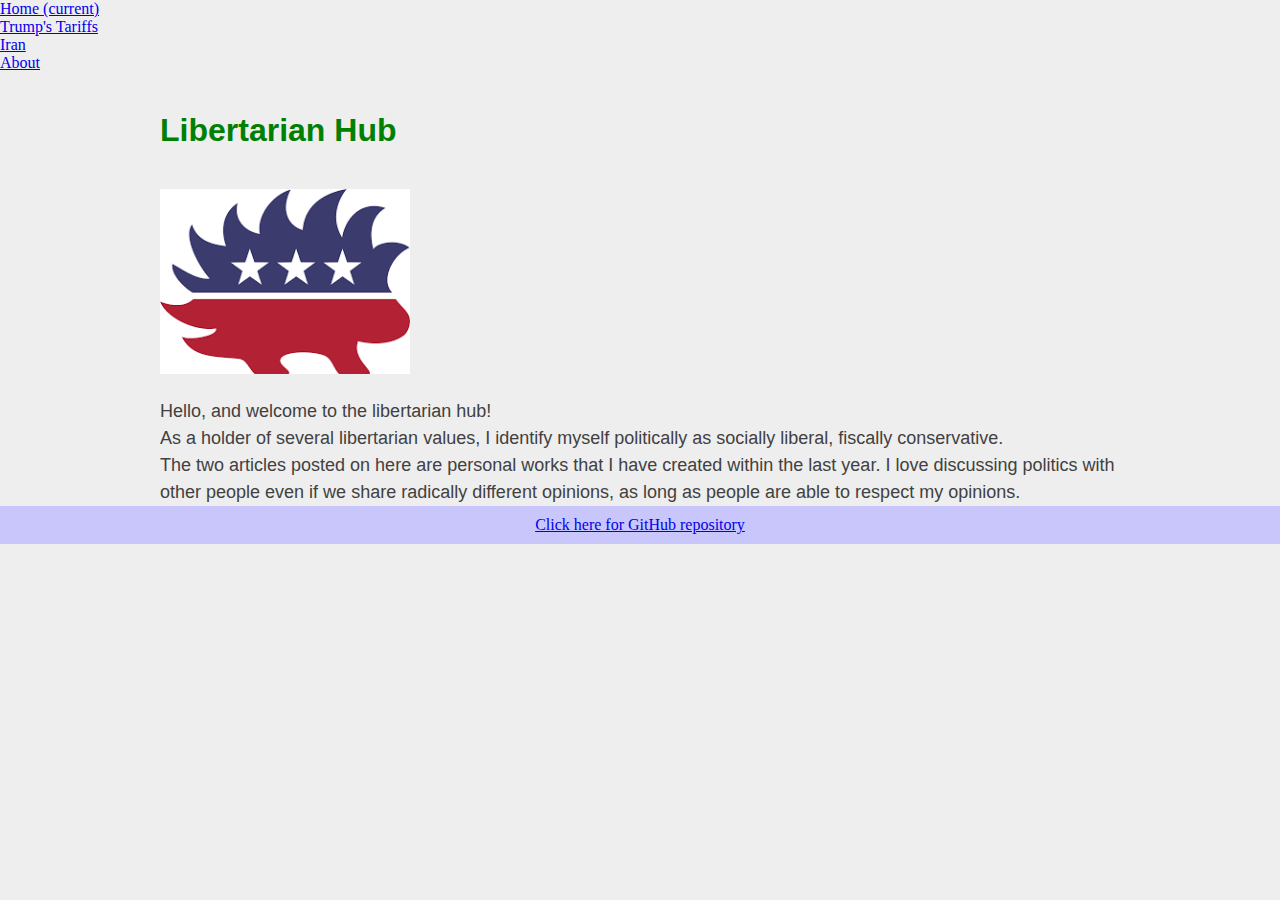
<file: index.html>
<!DOCTYPE html>
<html lang='en'>

<head>
  <meta charset='UTF-8'>
  <meta name="viewport" content="width=device-width, initial-scale=1, shrink-to-fit=no">
  <title>Creative-home</title>
  <link rel="stylesheet" href="https://stackpath.bootstrapcdn.com/bootstrap/4.1.3/css/bootstrap.min.css" integrity="sha384-MCw98/SFnGE8fJT3GXwEOngsV7Zt27NXFoaoApmYm81iuXoPkFOJwJ8ERdknLPMO" crossorigin="anonymous">
  <link rel='stylesheet' href='styles.css'>
</head>

<body>
  <!-- navbar -->
  <nav class="navbar navbar-expand-lg navbar-dark bg-dark">
    <div class="expand navbar-expand" id="navbarNav">
      <ul class="navbar-nav">
        <li class="nav-item active">
          <a class="nav-link" href="index.html">Home <span class="sr-only">(current)</span></a>
        </li>
        <li class="nav-item">
          <a class="nav-link" href="trump.html">Trump's Tariffs</a>
        </li>
        <li class="nav-item">
          <a class="nav-link" href="iran.html">Iran</a>
        </li>
        <li class="nav-item">
          <a class="nav-link" href="about.html">About</a>
        </li>
      </ul>
    </div>
  </nav>

  <div class='page'>
    <div class='container'>
      <h1>Libertarian Hub</h1>
    </div>

    <div class="container">
      <div class='image'>
        <img src="images/libertarian.png" alt="a picture of the libertarian party election symbol">
      </div>
    </div>

    <div class='container paragraph'>
      <p class='standard'>Hello, and welcome to the libertarian hub!</p>
    </div>
    <div class='container paragraph'>
      <p class='standard'>As a holder of several libertarian values, I identify myself
        politically as socially liberal, fiscally conservative.</p>
    </div>
    <div class='container paragraph'>
      <p class='standard'>The two articles posted on here are personal works that I have
        created within the last year. I love discussing politics with other people
        even if we share radically different opinions, as long as people are able
        to respect my opinions.</p>
    </div>
  </div>

  <div class='footer'>
    <div class='footer-item'>
      <a href='https://github.com/fallonkyle/creativeproject1.git'>Click here for GitHub repository</a>
    </div>
  </div>

  <script src="https://code.jquery.com/jquery-3.3.1.slim.min.js" integrity="sha384-q8i/X+965DzO0rT7abK41JStQIAqVgRVzpbzo5smXKp4YfRvH+8abtTE1Pi6jizo" crossorigin="anonymous"></script>
  <script src="https://cdnjs.cloudflare.com/ajax/libs/popper.js/1.14.3/umd/popper.min.js" integrity="sha384-ZMP7rVo3mIykV+2+9J3UJ46jBk0WLaUAdn689aCwoqbBJiSnjAK/l8WvCWPIPm49" crossorigin="anonymous"></script>
  <script src="https://stackpath.bootstrapcdn.com/bootstrap/4.1.3/js/bootstrap.min.js" integrity="sha384-ChfqqxuZUCnJSK3+MXmPNIyE6ZbWh2IMqE241rYiqJxyMiZ6OW/JmZQ5stwEULTy" crossorigin="anonymous"></script>
</body>

</html>
</file>
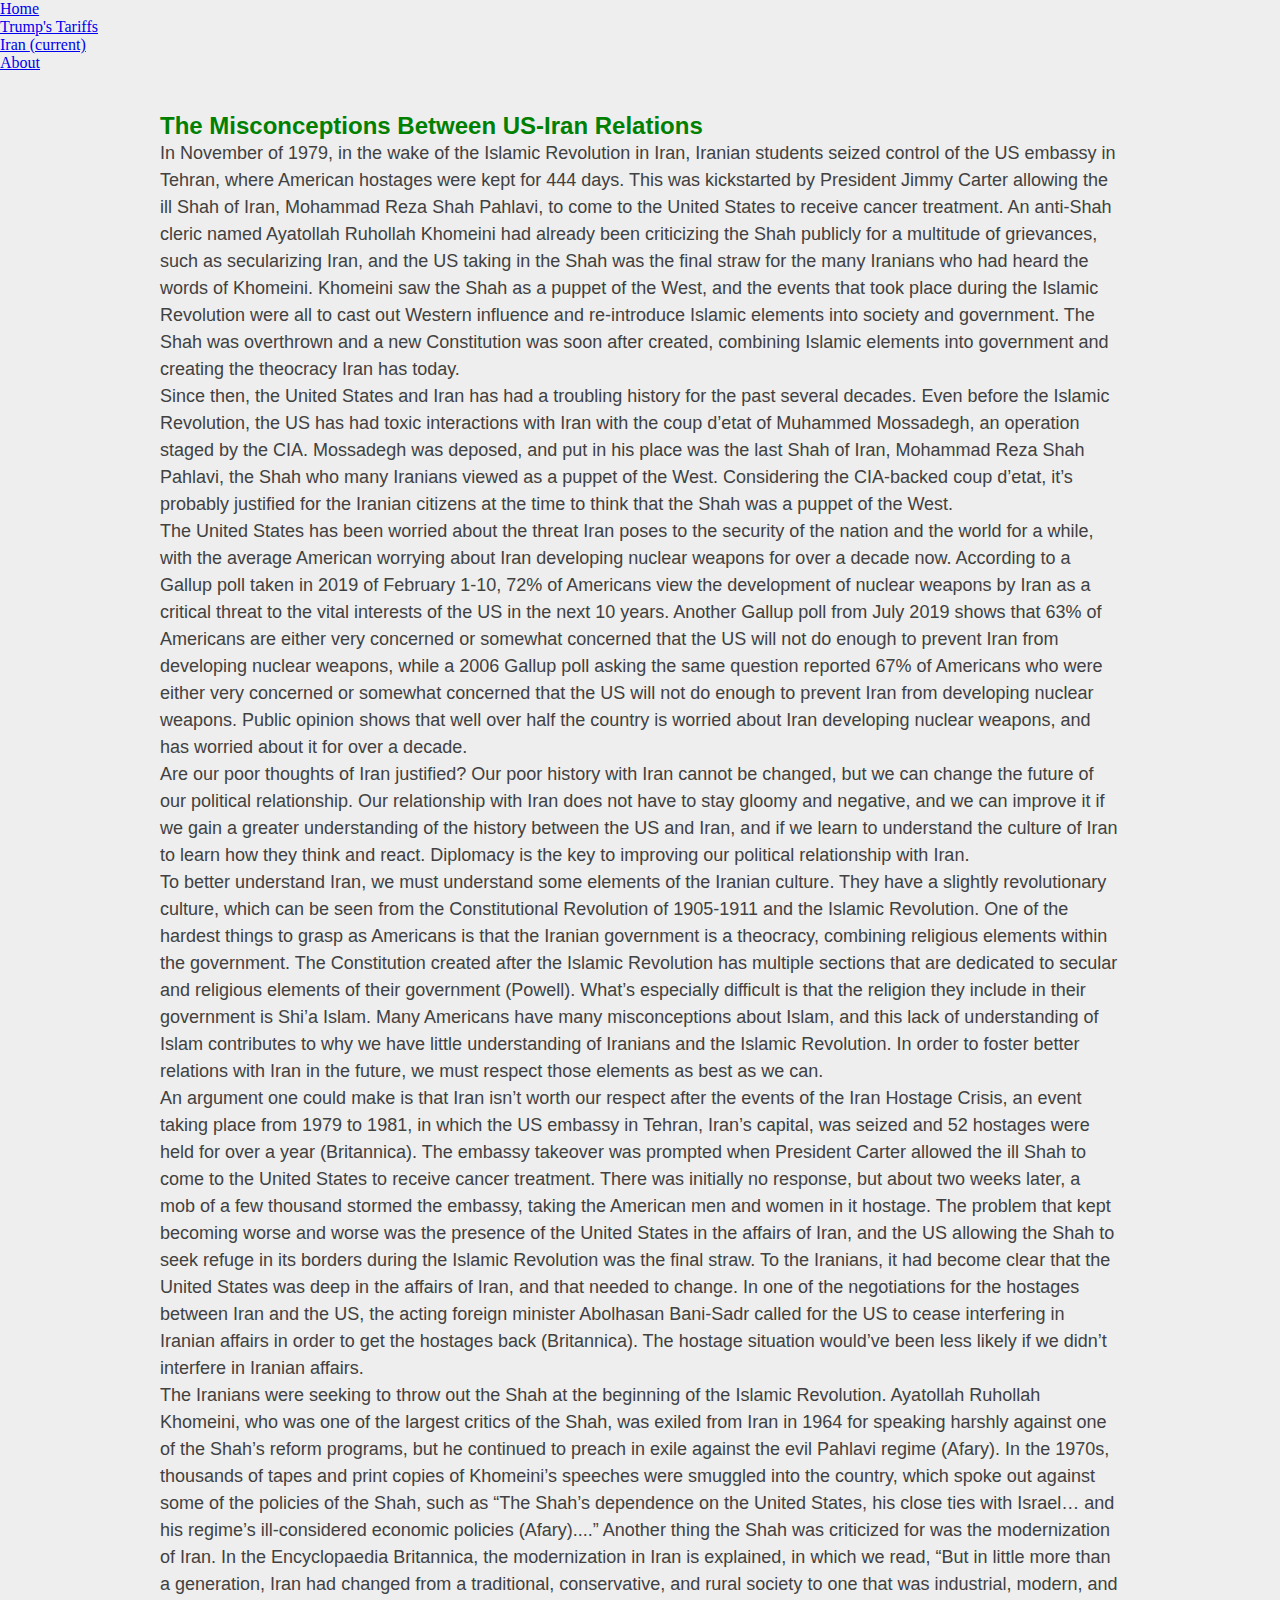
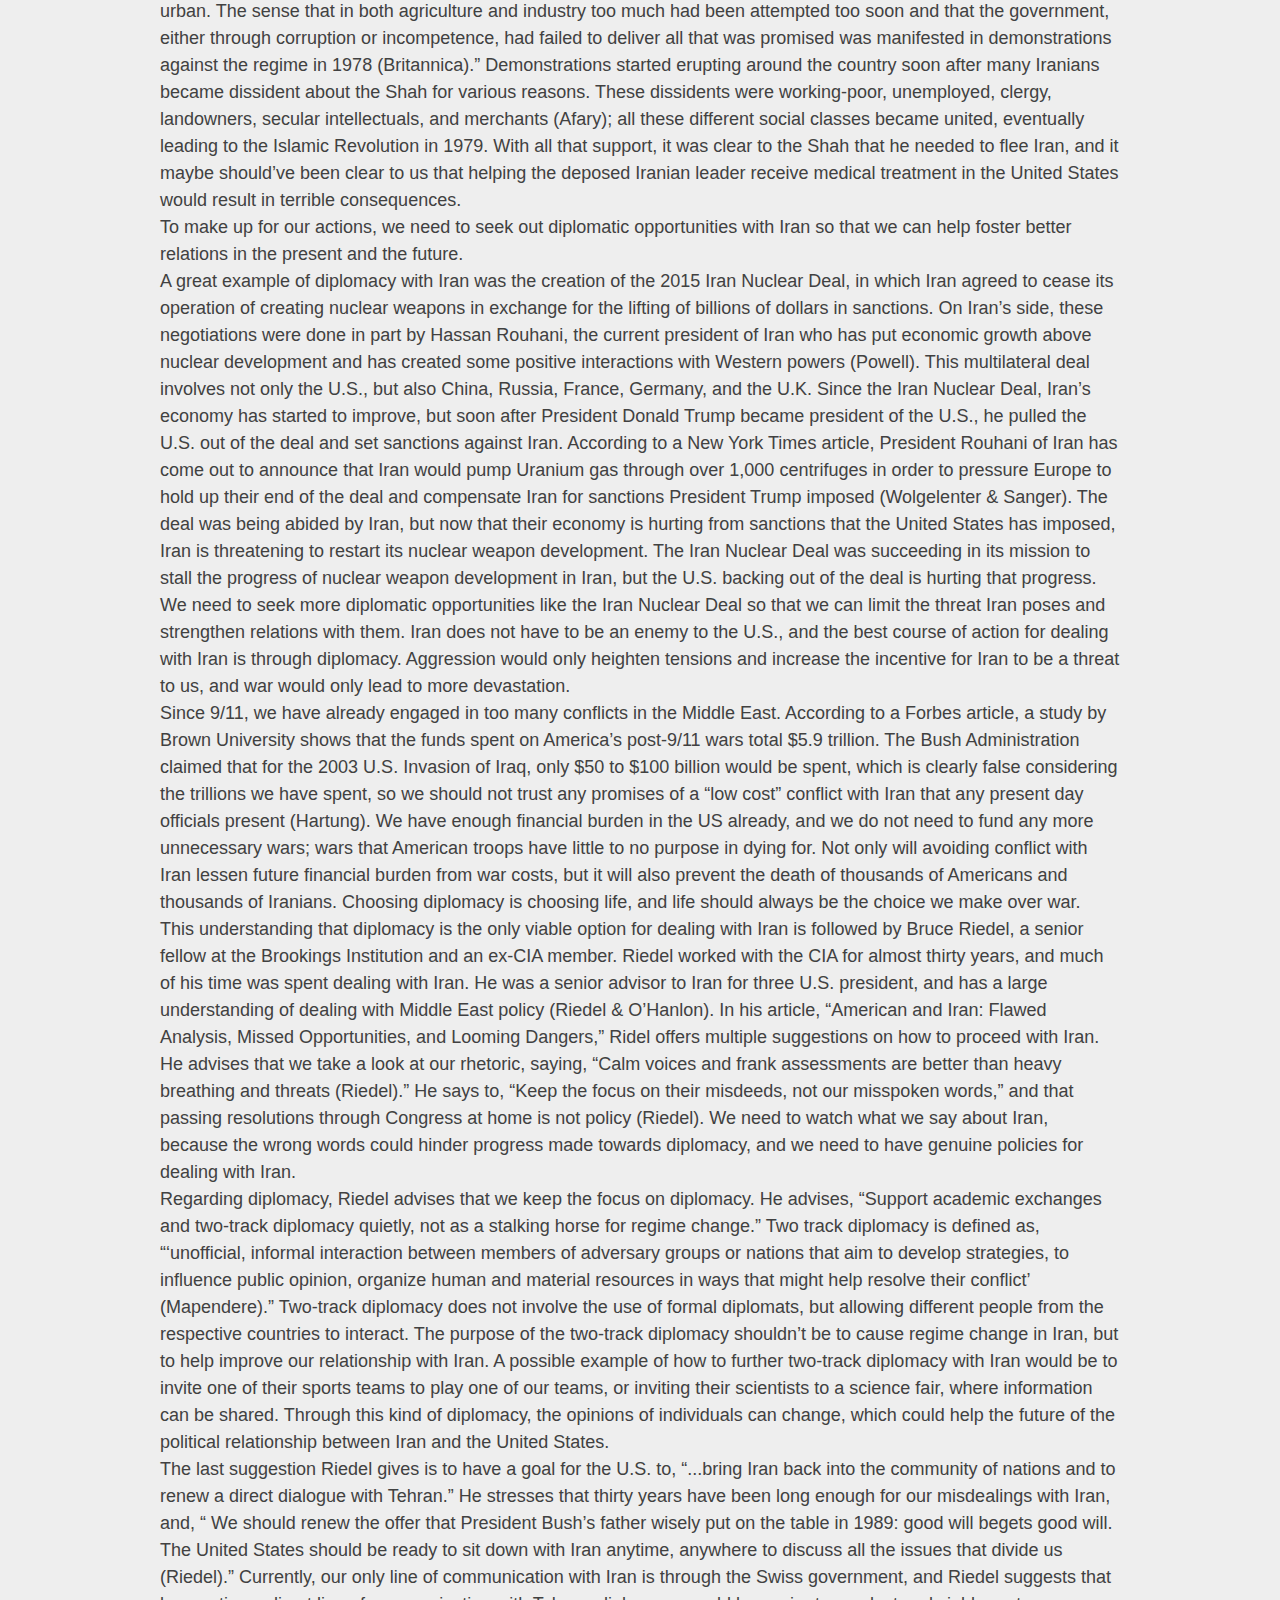
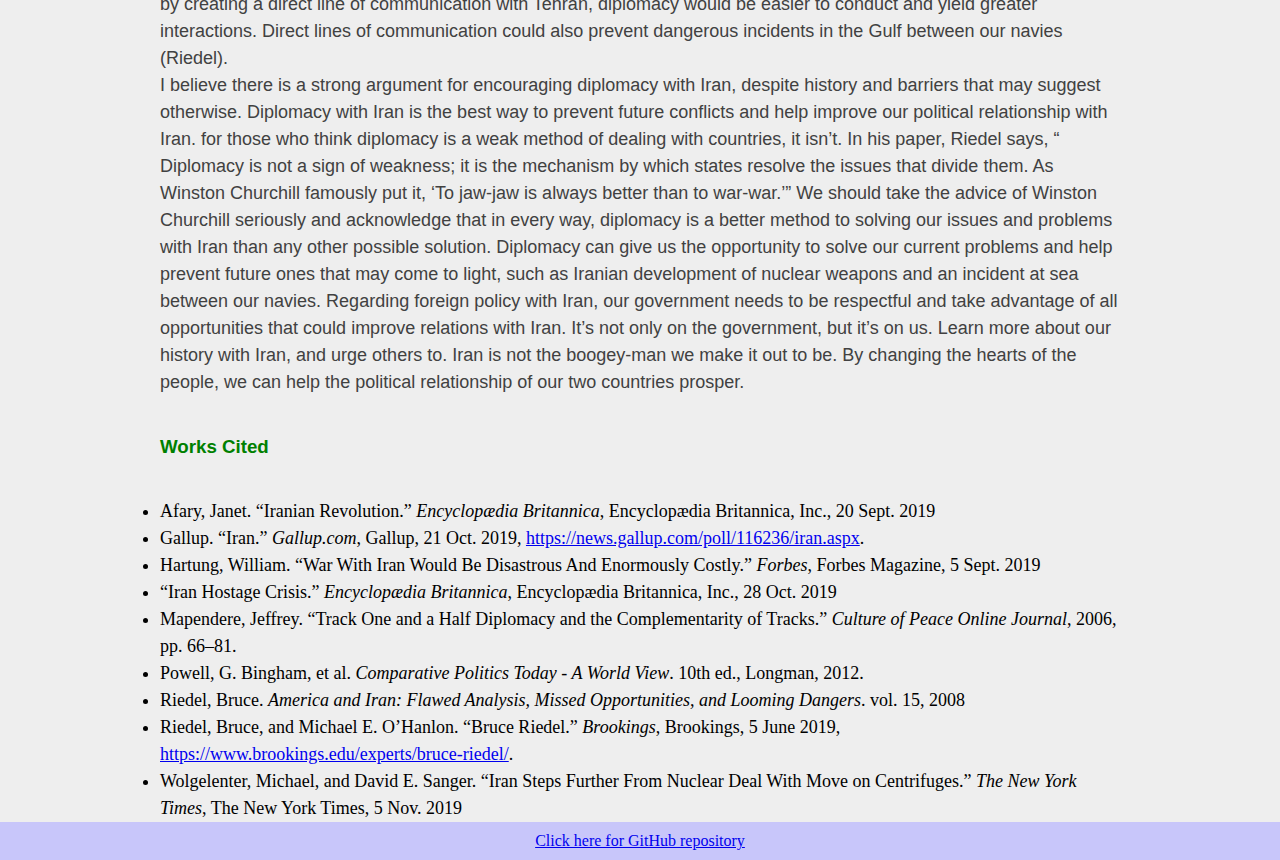
<file: iran.html>
<!DOCTYPE html>
<html lang='en'>

<head>
  <meta charset='UTF-8'>
  <meta name="viewport" content="width=device-width, initial-scale=1, shrink-to-fit=no">
  <title>Creative-iran</title>
  <link rel="stylesheet" href="https://stackpath.bootstrapcdn.com/bootstrap/4.1.3/css/bootstrap.min.css" integrity="sha384-MCw98/SFnGE8fJT3GXwEOngsV7Zt27NXFoaoApmYm81iuXoPkFOJwJ8ERdknLPMO" crossorigin="anonymous">
  <link rel='stylesheet' href='styles.css'>
</head>

<body>
  <!-- navbar -->
  <nav class="navbar navbar-expand-lg navbar-dark bg-dark">
    <div class="expand navbar-expand" id="navbarNav">
      <ul class="navbar-nav">
        <li class="nav-item">
          <a class="nav-link" href="index.html">Home</a>
        </li>
        <li class="nav-item">
          <a class="nav-link" href="trump.html">Trump's Tariffs</a>
        </li>
        <li class="nav-item active">
          <a class="nav-link" href="iran.html">Iran <span class="sr-only">(current)</span></a>
        </li>
        <li class="nav-item">
          <a class="nav-link" href="about.html">About</a>
        </li>
      </ul>
    </div>
  </nav>

  <div class='page'>
    <div class="container">
      <h2>The Misconceptions Between US-Iran Relations</h2>
    </div>

    <div class='container paragraph'>
      <p class='standard'>In November of 1979, in the wake of the Islamic Revolution in Iran, Iranian students seized control of the US embassy in Tehran, where American hostages were kept for 444 days. This was kickstarted by President Jimmy Carter
        allowing the ill Shah of Iran, Mohammad Reza Shah Pahlavi, to come to the United States to receive cancer treatment. An anti-Shah cleric named Ayatollah Ruhollah Khomeini had already been criticizing the Shah publicly for a multitude of
        grievances, such as secularizing Iran, and the US taking in the Shah was the final straw for the many Iranians who had heard the words of Khomeini. Khomeini saw the Shah as a puppet of the West, and the events that took place during the
        Islamic Revolution were all to cast out Western influence and re-introduce Islamic elements into society and government. The Shah was overthrown and a new Constitution was soon after created, combining Islamic elements into government and
        creating the theocracy Iran has today.</p>
    </div>
    <div class='container paragraph'>
      <p class='standard'>Since then, the United States and Iran has had a troubling history for the past several decades. Even before the Islamic Revolution, the US has had toxic interactions with Iran with the coup d’etat of Muhammed Mossadegh, an
        operation staged by the CIA. Mossadegh was deposed, and put in his place was the last Shah of Iran, Mohammad Reza Shah Pahlavi, the Shah who many Iranians viewed as a puppet of the West. Considering the CIA-backed coup d’etat, it’s probably
        justified for the Iranian citizens at the time to think that the Shah was a puppet of the West.</p>
    </div>
    <div class='container paragraph'>
      <p class='standard'>The United States has been worried about the threat Iran poses to the security of the nation and the world for a while, with the average American worrying about Iran developing nuclear weapons for over a decade now.
        According to a Gallup poll taken in 2019 of February 1-10, 72% of Americans view the development of nuclear weapons by Iran as a critical threat to the vital interests of the US in the next 10 years. Another Gallup poll from July 2019 shows
        that 63% of Americans are either very concerned or somewhat concerned that the US will not do enough to prevent Iran from developing nuclear weapons, while a 2006 Gallup poll asking the same question reported 67% of Americans who were either
        very concerned or somewhat concerned that the US will not do enough to prevent Iran from developing nuclear weapons. Public opinion shows that well over half the country is worried about Iran developing nuclear weapons, and has worried about
        it for over a decade.</p>
    </div>
    <div class='container paragraph'>
      <p class='standard'>Are our poor thoughts of Iran justified? Our poor history with Iran cannot be changed, but we can change the future of our political relationship. Our relationship with Iran does not have to stay gloomy and negative, and we
        can improve it if we gain a greater understanding of the history between the US and Iran, and if we learn to understand the culture of Iran to learn how they think and react. Diplomacy is the key to improving our political relationship with
        Iran.</p>
    </div>
    <div class='container paragraph'>
      <p class='standard'>To better understand Iran, we must understand some elements of the Iranian culture. They have a slightly revolutionary culture, which can be seen from the Constitutional Revolution of 1905-1911 and the Islamic Revolution.
        One of the hardest things to grasp as Americans is that the Iranian government is a theocracy, combining religious elements within the government. The Constitution created after the Islamic Revolution has multiple sections that are dedicated
        to secular and religious elements of their government (Powell). What’s especially difficult is that the religion they include in their government is Shi’a Islam. Many Americans have many misconceptions about Islam, and this lack of
        understanding of Islam contributes to why we have little understanding of Iranians and the Islamic Revolution. In order to foster better relations with Iran in the future, we must respect those elements as best as we can.</p>
    </div>
    <div class='container paragraph'>
      <p class='standard'>An argument one could make is that Iran isn’t worth our respect after the events of the Iran Hostage Crisis, an event taking place from 1979 to 1981, in which the US embassy in Tehran, Iran’s capital, was seized and 52
        hostages were held for over a year (Britannica). The embassy takeover was prompted when President Carter allowed the ill Shah to come to the United States to receive cancer treatment. There was initially no response, but about two weeks
        later, a mob of a few thousand stormed the embassy, taking the American men and women in it hostage. The problem that kept becoming worse and worse was the presence of the United States in the affairs of Iran, and the US allowing the Shah to
        seek refuge in its borders during the Islamic Revolution was the final straw. To the Iranians, it had become clear that the United States was deep in the affairs of Iran, and that needed to change. In one of the negotiations for the hostages
        between Iran and the US, the acting foreign minister Abolhasan Bani-Sadr called for the US to cease interfering in Iranian affairs in order to get the hostages back (Britannica). The hostage situation would’ve been less likely if we didn’t
        interfere in Iranian affairs.</p>
    </div>
    <div class='container paragraph'>
      <p class='standard'>The Iranians were seeking to throw out the Shah at the beginning of the Islamic Revolution. Ayatollah Ruhollah Khomeini, who was one of the largest critics of the Shah, was exiled from Iran in 1964 for speaking harshly
        against one of the Shah’s reform programs, but he continued to preach in exile against the evil Pahlavi regime (Afary). In the 1970s, thousands of tapes and print copies of Khomeini’s speeches were smuggled into the country, which spoke out
        against some of the policies of the Shah, such as “The Shah’s dependence on the United States, his close ties with Israel… and his regime’s ill-considered economic policies (Afary)....” Another thing the Shah was criticized for was the
        modernization of Iran. In the Encyclopaedia Britannica, the modernization in Iran is explained, in which we read, “But in little more than a generation, Iran had changed from a traditional, conservative, and rural society to one that was
        industrial, modern, and urban. The sense that in both agriculture and industry too much had been attempted too soon and that the government, either through corruption or incompetence, had failed to deliver all that was promised was manifested
        in demonstrations against the regime in 1978 (Britannica).” Demonstrations started erupting around the country soon after many Iranians became dissident about the Shah for various reasons. These dissidents were working-poor, unemployed,
        clergy, landowners, secular intellectuals, and merchants (Afary); all these different social classes became united, eventually leading to the Islamic Revolution in 1979. With all that support, it was clear to the Shah that he needed to flee
        Iran, and it maybe should’ve been clear to us that helping the deposed Iranian leader receive medical treatment in the United States would result in terrible consequences.</p>
    </div>
    <div class='container paragraph'>
      <p class='standard'>To make up for our actions, we need to seek out diplomatic opportunities with Iran so that we can help foster better relations in the present and the future.</p>
    </div>
    <div class='container paragraph'>
      <p class='standard'>A great example of diplomacy with Iran was the creation of the 2015 Iran Nuclear Deal, in which Iran agreed to cease its operation of creating nuclear weapons in exchange for the lifting of billions of dollars in sanctions.
        On Iran’s side, these negotiations were done in part by Hassan Rouhani, the current president of Iran who has put economic growth above nuclear development and has created some positive interactions with Western powers (Powell). This
        multilateral deal involves not only the U.S., but also China, Russia, France, Germany, and the U.K. Since the Iran Nuclear Deal, Iran’s economy has started to improve, but soon after President Donald Trump became president of the U.S., he
        pulled the U.S. out of the deal and set sanctions against Iran. According to a New York Times article, President Rouhani of Iran has come out to announce that Iran would pump Uranium gas through over 1,000 centrifuges in order to pressure
        Europe to hold up their end of the deal and compensate Iran for sanctions President Trump imposed (Wolgelenter & Sanger). The deal was being abided by Iran, but now that their economy is hurting from sanctions that the United States has
        imposed, Iran is threatening to restart its nuclear weapon development. The Iran Nuclear Deal was succeeding in its mission to stall the progress of nuclear weapon development in Iran, but the U.S. backing out of the deal is hurting that
        progress.</p>
    </div>
    <div class='container paragraph'>
      <p class='standard'>We need to seek more diplomatic opportunities like the Iran Nuclear Deal so that we can limit the threat Iran poses and strengthen relations with them. Iran does not have to be an enemy to the U.S., and the best course of
        action for dealing with Iran is through diplomacy. Aggression would only heighten tensions and increase the incentive for Iran to be a threat to us, and war would only lead to more devastation.</p>
    </div>
    <div class='container paragraph'>
      <p class='standard'>Since 9/11, we have already engaged in too many conflicts in the Middle East. According to a Forbes article, a study by Brown University shows that the funds spent on America’s post-9/11 wars total $5.9 trillion. The Bush
        Administration claimed that for the 2003 U.S. Invasion of Iraq, only $50 to $100 billion would be spent, which is clearly false considering the trillions we have spent, so we should not trust any promises of a “low cost” conflict with Iran
        that any present day officials present (Hartung). We have enough financial burden in the US already, and we do not need to fund any more unnecessary wars; wars that American troops have little to no purpose in dying for. Not only will
        avoiding conflict with Iran lessen future financial burden from war costs, but it will also prevent the death of thousands of Americans and thousands of Iranians. Choosing diplomacy is choosing life, and life should always be the choice we
        make over war.</p>
    </div>
    <div class='container paragraph'>
      <p class='standard'>This understanding that diplomacy is the only viable option for dealing with Iran is followed by Bruce Riedel, a senior fellow at the Brookings Institution and an ex-CIA member. Riedel worked with the CIA for almost thirty
        years, and much of his time was spent dealing with Iran. He was a senior advisor to Iran for three U.S. president, and has a large understanding of dealing with Middle East policy (Riedel & O’Hanlon). In his article, “American and Iran:
        Flawed Analysis, Missed Opportunities, and Looming Dangers,” Ridel offers multiple suggestions on how to proceed with Iran.</p>
    </div>
    <div class='container paragraph'>
      <p class='standard'>He advises that we take a look at our rhetoric, saying, “Calm voices and frank assessments are better than heavy breathing and threats (Riedel).” He says to, “Keep the focus on their misdeeds, not our misspoken words,” and
        that passing resolutions through Congress at home is not policy (Riedel). We need to watch what we say about Iran, because the wrong words could hinder progress made towards diplomacy, and we need to have genuine policies for dealing with
        Iran.</p>
    </div>
    <div class='container paragraph'>
      <p class='standard'>Regarding diplomacy, Riedel advises that we keep the focus on diplomacy. He advises, “Support academic exchanges and two-track diplomacy quietly, not as a stalking horse for regime change.” Two track diplomacy is defined as,
        “‘unofficial, informal interaction between members of adversary groups or nations that aim to develop strategies, to influence public opinion, organize human and material resources in ways that might help resolve their conflict’ (Mapendere).”
        Two-track diplomacy does not involve the use of formal diplomats, but allowing different people from the respective countries to interact. The purpose of the two-track diplomacy shouldn’t be to cause regime change in Iran, but to help improve
        our relationship with Iran. A possible example of how to further two-track diplomacy with Iran would be to invite one of their sports teams to play one of our teams, or inviting their scientists to a science fair, where information can be
        shared. Through this kind of diplomacy, the opinions of individuals can change, which could help the future of the political relationship between Iran and the United States.</p>
    </div>
    <div class='container paragraph'>
      <p class='standard'>The last suggestion Riedel gives is to have a goal for the U.S. to, “...bring Iran back into the community of nations and to renew a direct dialogue with Tehran.” He stresses that thirty years have been long enough for our
        misdealings with Iran, and, “ We should renew the offer that President Bush’s father wisely put on the table in 1989: good will begets good will. The United States should be ready to sit down with Iran anytime, anywhere to discuss all the
        issues that divide us (Riedel).” Currently, our only line of communication with Iran is through the Swiss government, and Riedel suggests that by creating a direct line of communication with Tehran, diplomacy would be easier to conduct and
        yield greater interactions. Direct lines of communication could also prevent dangerous incidents in the Gulf between our navies (Riedel).</p>
    </div>
    <div class='container paragraph'>
      <p class='standard'>I believe there is a strong argument for encouraging diplomacy with Iran, despite history and barriers that may suggest otherwise. Diplomacy with Iran is the best way to prevent future conflicts and help improve our
        political relationship with Iran. for those who think diplomacy is a weak method of dealing with countries, it isn’t. In his paper, Riedel says, “ Diplomacy is not a sign of weakness; it is the mechanism by which states resolve the issues
        that divide them. As Winston Churchill famously put it, ‘To jaw-jaw is always better than to war-war.’” We should take the advice of Winston Churchill seriously and acknowledge that in every way, diplomacy is a better method to solving our
        issues and problems with Iran than any other possible solution. Diplomacy can give us the opportunity to solve our current problems and help prevent future ones that may come to light, such as Iranian development of nuclear weapons and an
        incident at sea between our navies. Regarding foreign policy with Iran, our government needs to be respectful and take advantage of all opportunities that could improve relations with Iran. It’s not only on the government, but it’s on us.
        Learn more about our history with Iran, and urge others to. Iran is not the boogey-man we make it out to be. By changing the hearts of the people, we can help the political relationship of our two countries prosper.</p>
    </div>

    <div class='container'>
      <h3>Works Cited</h3>
    </div>
    <div class='container'>
      <ul>
        <li class='standard'>Afary, Janet. “Iranian Revolution.” <em>Encyclopædia Britannica</em>, Encyclopædia Britannica, Inc., 20 Sept. 2019</li>
        <li class='standard'>Gallup. “Iran.” <em>Gallup.com</em>, Gallup, 21 Oct. 2019, <a href='https://news.gallup.com/poll/116236/iran.aspx'>https://news.gallup.com/poll/116236/iran.aspx</a>.</li>
        <li class='standard'>Hartung, William. “War With Iran Would Be Disastrous And Enormously Costly.” <em>Forbes</em>, Forbes Magazine, 5 Sept. 2019</li>
        <li class='standard'>“Iran Hostage Crisis.” <em>Encyclopædia Britannica</em>, Encyclopædia Britannica, Inc., 28 Oct. 2019</li>
        <li class='standard'>Mapendere, Jeffrey. “Track One and a Half Diplomacy and the Complementarity of Tracks.” <em>Culture of Peace Online Journal</em>, 2006, pp. 66–81.</li>
        <li class='standard'>Powell, G. Bingham, et al. <em>Comparative Politics Today - A World View</em>. 10th ed., Longman, 2012.</li>
        <li class='standard'>Riedel, Bruce. <em>America and Iran: Flawed Analysis, Missed Opportunities, and Looming Dangers</em>. vol. 15, 2008</li>
        <li class='standard'>Riedel, Bruce, and Michael E. O’Hanlon. “Bruce Riedel.” <em>Brookings</em>, Brookings, 5 June 2019, <a href='https://www.brookings.edu/experts/bruce-riedel/'>https://www.brookings.edu/experts/bruce-riedel/</a>.</li>
        <li class='standard'>Wolgelenter, Michael, and David E. Sanger. “Iran Steps Further From Nuclear Deal With Move on Centrifuges.” <em>The New York Times</em>, The New York Times, 5 Nov. 2019</li>
      </ul>
    </div>
  </div>

  <div class='footer'>
    <div class='footer-item'>
      <a href='https://github.com/fallonkyle/creativeproject1.git'>Click here for GitHub repository</a>
    </div>
  </div>

  <script src="https://code.jquery.com/jquery-3.3.1.slim.min.js" integrity="sha384-q8i/X+965DzO0rT7abK41JStQIAqVgRVzpbzo5smXKp4YfRvH+8abtTE1Pi6jizo" crossorigin="anonymous"></script>
  <script src="https://cdnjs.cloudflare.com/ajax/libs/popper.js/1.14.3/umd/popper.min.js" integrity="sha384-ZMP7rVo3mIykV+2+9J3UJ46jBk0WLaUAdn689aCwoqbBJiSnjAK/l8WvCWPIPm49" crossorigin="anonymous"></script>
  <script src="https://stackpath.bootstrapcdn.com/bootstrap/4.1.3/js/bootstrap.min.js" integrity="sha384-ChfqqxuZUCnJSK3+MXmPNIyE6ZbWh2IMqE241rYiqJxyMiZ6OW/JmZQ5stwEULTy" crossorigin="anonymous"></script>
</body>

</html>
</file>
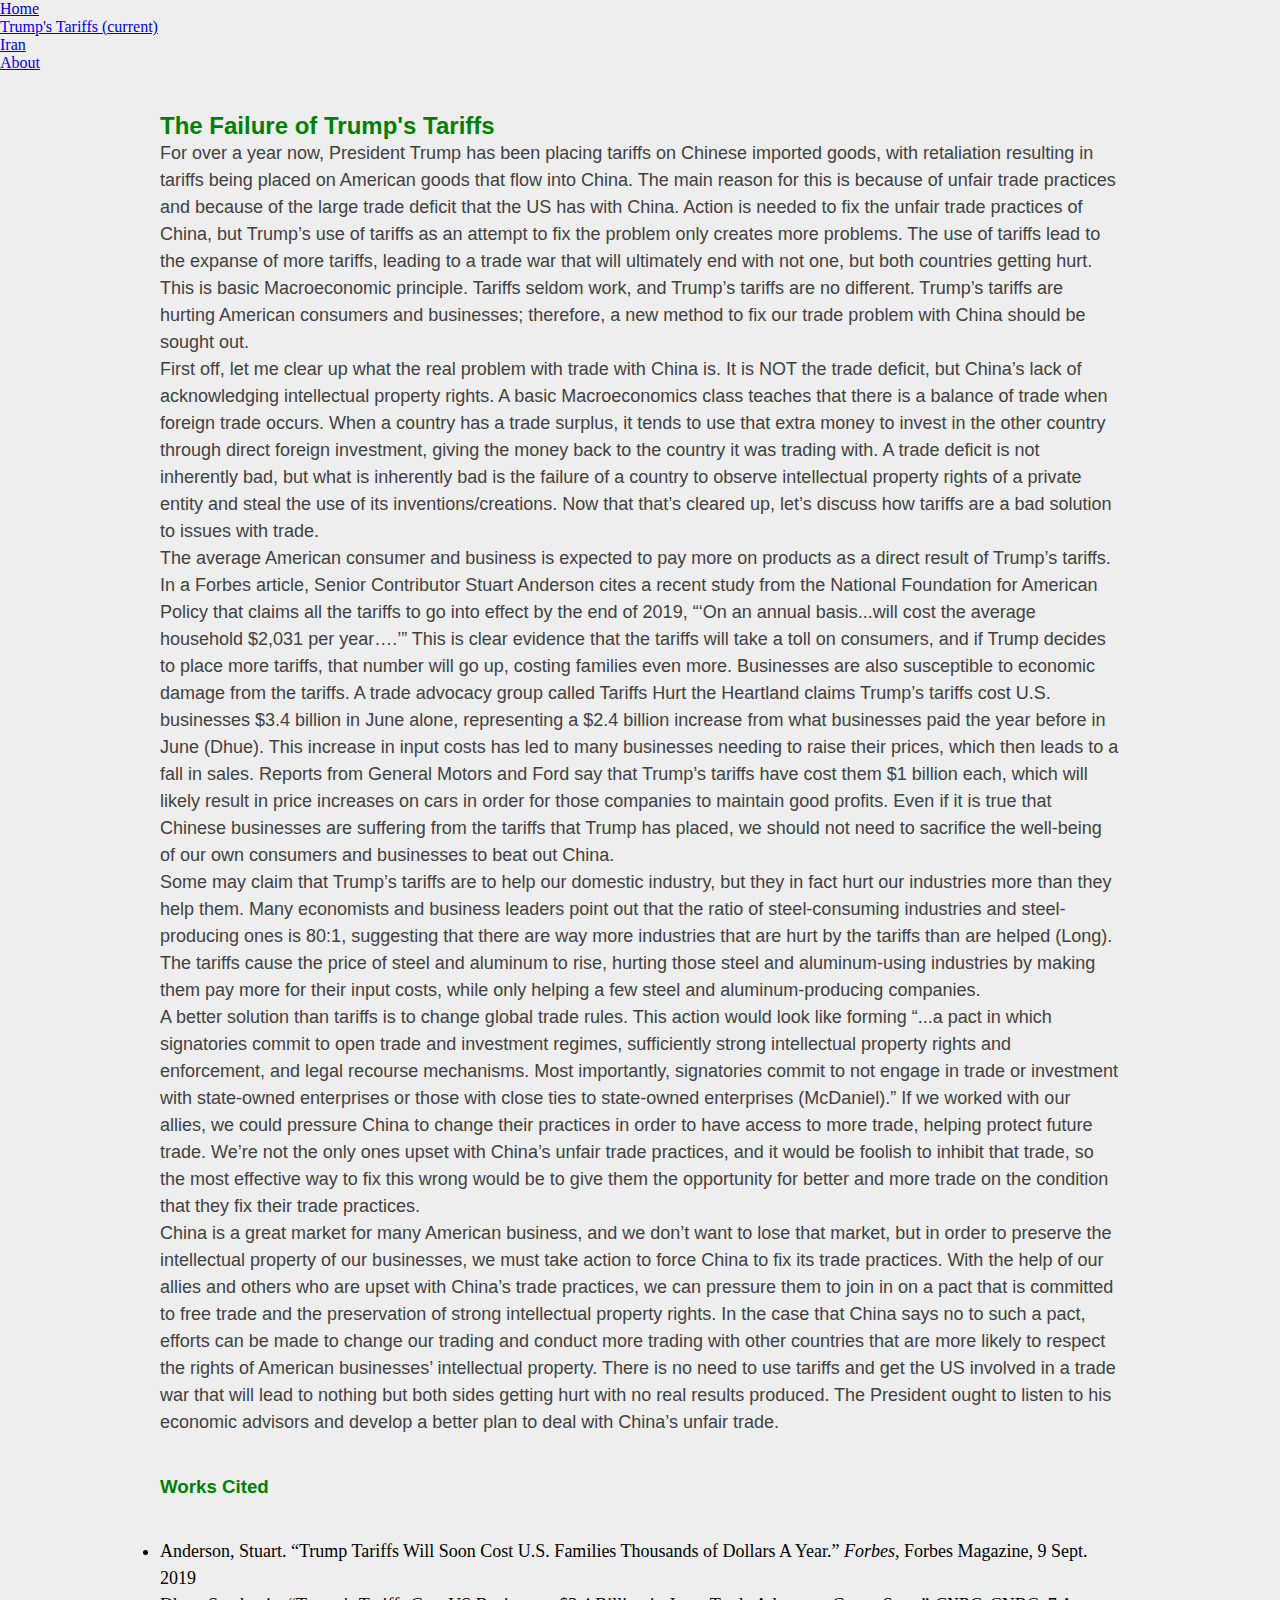
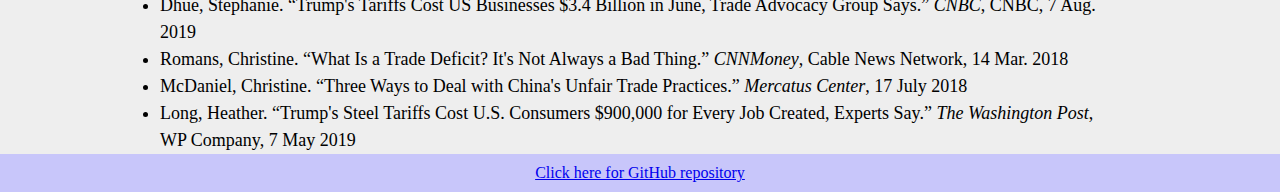
<file: trump.html>
<!DOCTYPE html>
<html lang='en'>

<head>
  <meta charset='UTF-8'>
  <meta name="viewport" content="width=device-width, initial-scale=1, shrink-to-fit=no">
  <title>Creative-trump</title>
  <link rel="stylesheet" href="https://stackpath.bootstrapcdn.com/bootstrap/4.1.3/css/bootstrap.min.css" integrity="sha384-MCw98/SFnGE8fJT3GXwEOngsV7Zt27NXFoaoApmYm81iuXoPkFOJwJ8ERdknLPMO" crossorigin="anonymous">
  <link rel='stylesheet' href='styles.css'>
</head>

<body>
  <!-- navbar -->
  <nav class="navbar navbar-expand-lg navbar-dark bg-dark">
    <div class="expand navbar-expand" id="navbarNav">
      <ul class="navbar-nav">
        <li class="nav-item">
          <a class="nav-link" href="index.html">Home</a>
        </li>
        <li class="nav-item active">
          <a class="nav-link" href="trump.html">Trump's Tariffs <span class="sr-only">(current)</span></a>
        </li>
        <li class="nav-item">
          <a class="nav-link" href="iran.html">Iran</a>
        </li>
        <li class="nav-item">
          <a class="nav-link" href="about.html">About</a>
        </li>
      </ul>
    </div>
  </nav>

  <div class='page'>
    <div class='container'>
      <h2>The Failure of Trump's Tariffs</h2>
    </div>
    <div class='container paragraph'>
      <p class='standard'>For over a year now, President Trump has been placing tariffs on Chinese imported goods, with retaliation resulting in tariffs being placed on American goods that flow into China. The main reason for this is because of
        unfair
        trade practices and because of the large trade deficit that the US has with China. Action is needed to fix the unfair trade practices of China, but Trump’s use of tariffs as an attempt to fix the problem only creates more problems. The use of
        tariffs lead to the expanse of more tariffs, leading to a trade war that will ultimately end with not one, but both countries getting hurt. This is basic Macroeconomic principle. Tariffs seldom work, and Trump’s tariffs are no different.
        Trump’s tariffs are hurting American consumers and businesses; therefore, a new method to fix our trade problem with China should be sought out.</p>
    </div>
    <div class='container paragraph'>
      <p class='standard'>First off, let me clear up what the real problem with trade with China is. It is NOT the trade deficit, but China’s lack of acknowledging intellectual property rights. A basic Macroeconomics class teaches that there is a
        balance of trade when
        foreign trade occurs. When a country has a trade surplus, it tends to use that extra money to invest in the other country through direct foreign investment, giving the money back to the country it was trading with. A trade deficit is not
        inherently bad, but what is inherently bad is the failure of a country to observe intellectual property rights of a private entity and steal the use of its inventions/creations. Now that that’s cleared up, let’s discuss how tariffs are a bad
        solution to issues with trade.</p>
    </div>
    <div class='container paragraph'>
      <p class='standard'>The average American consumer and business is expected to pay more on products as a direct result of Trump’s tariffs. In a Forbes article, Senior Contributor Stuart Anderson cites a recent study from the National Foundation
        for American Policy
        that claims all the tariffs to go into effect by the end of 2019, “‘On an annual basis...will cost the average household $2,031 per year….’” This is clear evidence that the tariffs will take a toll on consumers, and if Trump decides to place
        more tariffs, that number will go up, costing families even more. Businesses are also susceptible to economic damage from the tariffs. A trade advocacy group called Tariffs Hurt the Heartland claims Trump’s tariffs cost U.S. businesses $3.4
        billion in June alone, representing a $2.4 billion increase from what businesses paid the year before in June (Dhue). This increase in input costs has led to many businesses needing to raise their prices, which then leads to a fall in sales.
        Reports from General Motors and Ford say that Trump’s tariffs have cost them $1 billion each, which will likely result in price increases on cars in order for those companies to maintain good profits. Even if it is true that Chinese
        businesses
        are suffering from the tariffs that Trump has placed, we should not need to sacrifice the well-being of our own consumers and businesses to beat out China.</p>
    </div>
    <div class='container paragraph'>
      <p class='standard'>Some may claim that Trump’s tariffs are to help our domestic industry, but they in fact hurt our industries more than they help them. Many economists and business leaders point out that the ratio of steel-consuming
        industries
        and
        steel-producing ones is 80:1, suggesting that there are way more industries that are hurt by the tariffs than are helped (Long). The tariffs cause the price of steel and aluminum to rise, hurting those steel and aluminum-using industries by
        making them pay more for their input costs, while only helping a few steel and aluminum-producing companies.</p>
    </div>
    <div class='container paragraph'>
      <p class='standard'>A better solution than tariffs is to change global trade rules. This action would look like forming “...a pact in which signatories commit to open trade and investment regimes, sufficiently strong intellectual property
        rights
        and enforcement,
        and legal recourse mechanisms. Most importantly, signatories commit to not engage in trade or investment with state-owned enterprises or those with close ties to state-owned enterprises (McDaniel).” If we worked with our allies, we could
        pressure China to change their practices in order to have access to more trade, helping protect future trade. We’re not the only ones upset with China’s unfair trade practices, and it would be foolish to inhibit that trade, so the most
        effective way to fix this wrong would be to give them the opportunity for better and more trade on the condition that they fix their trade practices.</p>
    </div>
    <div class='container paragraph'>
      <p class='standard'>China is a great market for many American business, and we don’t want to lose that market, but in order to preserve the intellectual property of our businesses, we must take action to force China to fix its trade practices.
        With the help of our
        allies and others who are upset with China’s trade practices, we can pressure them to join in on a pact that is committed to free trade and the preservation of strong intellectual property rights. In the case that China says no to such a
        pact,
        efforts can be made to change our trading and conduct more trading with other countries that are more likely to respect the rights of American businesses’ intellectual property. There is no need to use tariffs and get the US involved in a
        trade
        war that will lead to nothing but both sides getting hurt with no real results produced. The President ought to listen to his economic advisors and develop a better plan to deal with China’s unfair trade.</p>
    </div>

    <div class='container'>
      <h3>Works Cited</h3>
    </div>
    <div class='container'>
      <ul>
        <li class='standard'>Anderson, Stuart. “Trump Tariffs Will Soon Cost U.S. Families Thousands of Dollars A Year.” <em>Forbes</em>, Forbes Magazine, 9 Sept. 2019</li>
        <li class='standard'>Dhue, Stephanie. “Trump's Tariffs Cost US Businesses $3.4 Billion in June, Trade Advocacy Group Says.” <em>CNBC</em>, CNBC, 7 Aug. 2019</li>
        <li class='standard'>Romans, Christine. “What Is a Trade Deficit? It's Not Always a Bad Thing.” <em>CNNMoney</em>, Cable News Network, 14 Mar. 2018</li>
        <li class='standard'>McDaniel, Christine. “Three Ways to Deal with China's Unfair Trade Practices.” <em>Mercatus Center</em>, 17 July 2018</li>
        <li class='standard'>Long, Heather. “Trump's Steel Tariffs Cost U.S. Consumers $900,000 for Every Job Created, Experts Say.” <em>The Washington Post</em>, WP Company, 7 May 2019</li>
      </ul>
    </div>
  </div>

  <div class='footer'>
    <div class='footer-item'>
      <a href='https://github.com/fallonkyle/creativeproject1.git'>Click here for GitHub repository</a>
    </div>
  </div>

  <script src="https://code.jquery.com/jquery-3.3.1.slim.min.js" integrity="sha384-q8i/X+965DzO0rT7abK41JStQIAqVgRVzpbzo5smXKp4YfRvH+8abtTE1Pi6jizo" crossorigin="anonymous"></script>
  <script src="https://cdnjs.cloudflare.com/ajax/libs/popper.js/1.14.3/umd/popper.min.js" integrity="sha384-ZMP7rVo3mIykV+2+9J3UJ46jBk0WLaUAdn689aCwoqbBJiSnjAK/l8WvCWPIPm49" crossorigin="anonymous"></script>
  <script src="https://stackpath.bootstrapcdn.com/bootstrap/4.1.3/js/bootstrap.min.js" integrity="sha384-ChfqqxuZUCnJSK3+MXmPNIyE6ZbWh2IMqE241rYiqJxyMiZ6OW/JmZQ5stwEULTy" crossorigin="anonymous"></script>
</body>

</html>
</file>
<file: styles.css>
* {
  margin: 0;
  padding: 0;
  box-sizing: border-box;
}
body {
  background-color: #eeeeee;
}

h1, h2, h3, h4, h5, h6 {
  font-family: sans-serif, serif;
  color: green;
}

p {
  font-family: sans-serif, serif;
  color: #414141;
}

.page {
  display: flex;
  flex-wrap: wrap;
}

.standard {
  font-size: 18px;
  line-height: 1.5;
}

.container {
  margin-top: 40px;
  width: 100%;
  display: flex;
}

.paragraph {
  margin-top: 0px;
}

img {
  width: 250px;
}

.image {
  padding-bottom: 20px;
}

.footer {
	position: static;
	background-color: #C8C6FA;
	width: 100%;
	color: blue;
	text-align: center;
}

.footer-item {
	font-size: 16px;
	padding: 10px;
}

/*Mobile Styles*/
@media only screen and (max-width: 400px) {

}

/*Tablet Styles*/
@media only screen and (min-width: 401px) and (max-width: 960px) {
  .image {
    width: 50%;
  }
}

/*Desktop Styles*/
@media only screen and (min-width: 961px) {
  .page {
    width: 960px;
    margin: 0 auto;
  }

  .image {
    width: 50%;
  }
}
</file>
